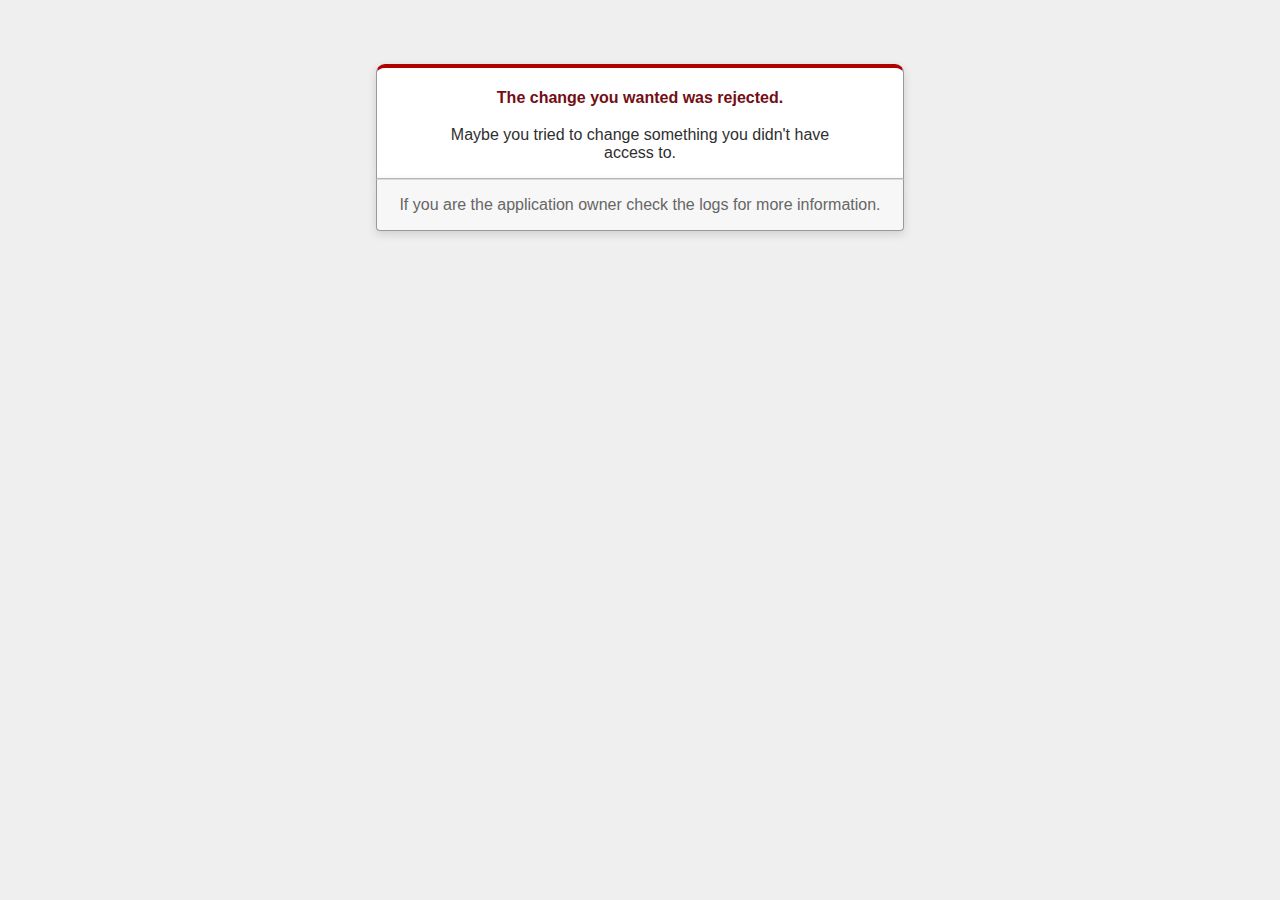
<file: strawberry/public/422.html>
<!DOCTYPE html>
<html>
<head>
  <title>The change you wanted was rejected (422)</title>
  <meta name="viewport" content="width=device-width,initial-scale=1">
  <style>
  body {
    background-color: #EFEFEF;
    color: #2E2F30;
    text-align: center;
    font-family: arial, sans-serif;
    margin: 0;
  }

  div.dialog {
    width: 95%;
    max-width: 33em;
    margin: 4em auto 0;
  }

  div.dialog > div {
    border: 1px solid #CCC;
    border-right-color: #999;
    border-left-color: #999;
    border-bottom-color: #BBB;
    border-top: #B00100 solid 4px;
    border-top-left-radius: 9px;
    border-top-right-radius: 9px;
    background-color: white;
    padding: 7px 12% 0;
    box-shadow: 0 3px 8px rgba(50, 50, 50, 0.17);
  }

  h1 {
    font-size: 100%;
    color: #730E15;
    line-height: 1.5em;
  }

  div.dialog > p {
    margin: 0 0 1em;
    padding: 1em;
    background-color: #F7F7F7;
    border: 1px solid #CCC;
    border-right-color: #999;
    border-left-color: #999;
    border-bottom-color: #999;
    border-bottom-left-radius: 4px;
    border-bottom-right-radius: 4px;
    border-top-color: #DADADA;
    color: #666;
    box-shadow: 0 3px 8px rgba(50, 50, 50, 0.17);
  }
  </style>
</head>

<body>
  <!-- This file lives in public/422.html -->
  <div class="dialog">
    <div>
      <h1>The change you wanted was rejected.</h1>
      <p>Maybe you tried to change something you didn't have access to.</p>
    </div>
    <p>If you are the application owner check the logs for more information.</p>
  </div>
</body>
</html>
</file>
